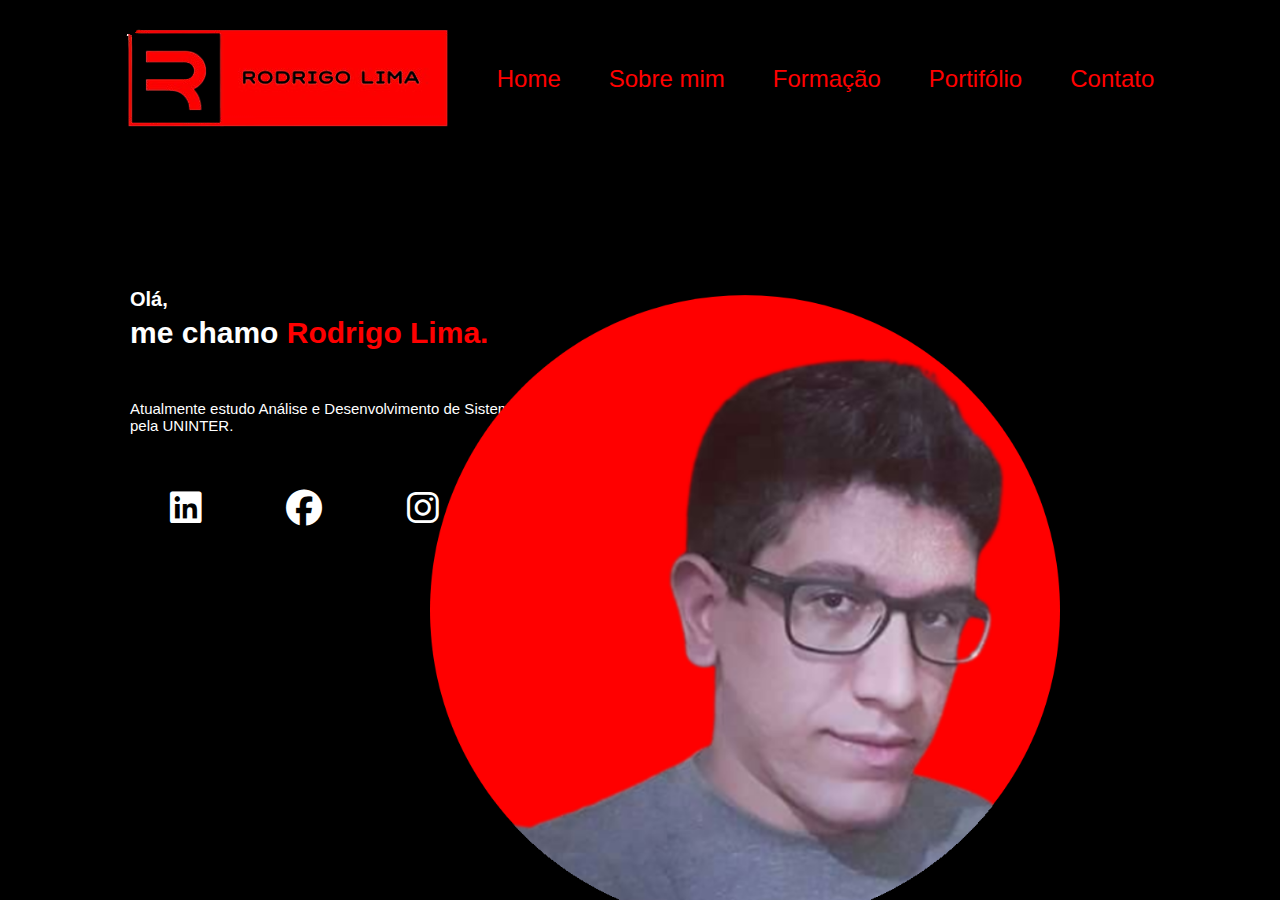
<file: index.html>
<!DOCTYPE html>
<html lang="en">
<head>
    <meta charset="UTF-8">
    <meta name="viewport" content="width=device-width, initial-scale=1.0">
    <!-- Link para o Font Awesome, que fornece ícones sociais e outros -->
    <link rel="stylesheet" href="https://cdnjs.cloudflare.com/ajax/libs/font-awesome/6.1.0/css/all.min.css">
    <!-- Link para o arquivo de estilo CSS -->
    <title>Site do Rodrigo Lima</title>
    <link href="css/style.css" rel="stylesheet" />
</head>
<body>
    <!-- Seção com a classe 'background', aplicar um fundo -->
    <div class="background">
        <header>
            <!-- Cabeçalho da página -->
            <div class = cabecalho>
                <li class="logo">
                <img src="Imagens/Logo.png";
                </li>
                <!-- Links de navegação -->
                <li>
                    <a href = "index.html"> Home</a>
                </li>
                <li>
                    <a href = "sobre.html"> Sobre mim</a>
                </li>
                <li>
                    <a href = "formacao.html"> Formação</a>
                </li>
                <li>
                    <a href = "portifolio.html"> Portifólio</a>
                </li>
                <li>
                    <a href = "contato.html"> Contato</a>
                </li>
            </div>
        </header>
        <!-- Container para o texto principal da página -->
        <div class="container-text">
            <div class="text">
                <h1>
                    Olá,
                </h1>
                <h2>
                    me chamo <span>Rodrigo Lima.</span>
                </h2>
                <p>
                    Atualmente estudo Análise e Desenvolvimento de Sistemas, <br> pela UNINTER.
                </p>
                <!-- Espaços extras para separar conteúdo -->
                <br><br><br>
                <!-- Links para redes sociais com ícones do Font Awesome -->
                <div class="redes">
                    <a href="https://www.linkedin.com/in/RodrigoLima99"><i class="fa-brands fa-linkedin"></i></a>
                    <a href="https://www.facebook.com/RodrigoLima99"><i class="fa-brands fa-facebook"></i></a>
                    <a href="https://www.instagram.com/RodrigoLima99"><i class="fa-brands fa-instagram"></i></a>
                </div>
            </div>
        </div>
        <br>       
    </div>
    <!-- Seção com uma foto -->
    <div>
        <img class=foto src="Imagens/Foto.png">
    </div>
</body>
</html>
</file>
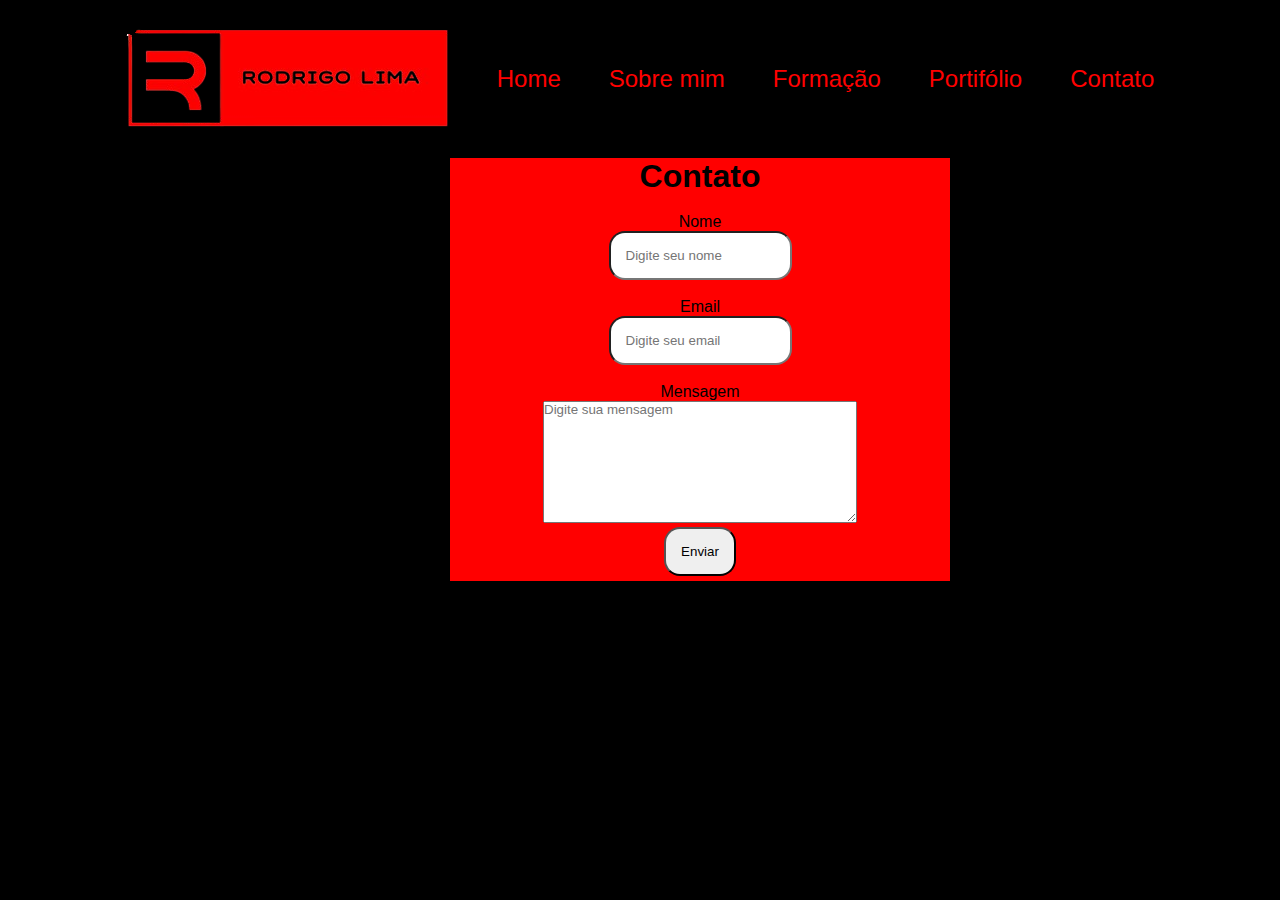
<file: contato.html>
<!DOCTYPE html>
<html lang="en">
<head>
    <meta charset="UTF-8">
    <meta name="viewport" content="width=device-width, initial-scale=1.0">
    <!-- Link para o Font Awesome, que fornece ícones sociais e outros -->
    <link rel="stylesheet" href="https://cdnjs.cloudflare.com/ajax/libs/font-awesome/6.1.0/css/all.min.css">
    <!-- Link para o arquivo de estilo CSS -->
    <title>Site do Rodrigo Lima</title>
    <link href="css/style.css" rel="stylesheet" />
</head>
<body>
    <!-- Seção com a classe 'background', aplicar um fundo -->
    <div class="background">
        <header>
            <!-- Cabeçalho da página -->
            <div class = cabecalho>
                <li class="logo">
                <img src="Imagens/Logo.png";
                </li>
                <!-- Links de navegação -->
                <li>
                    <a href = "index.html"> Home</a>
                </li>
                <li>
                    <a href = "sobre.html"> Sobre mim</a>
                </li>
                <li>
                    <a href = "formacao.html"> Formação</a>
                </li>
                <li>
                    <a href = "portifolio.html"> Portifólio</a>
                </li>
                <li>
                    <a href = "contato.html"> Contato</a>
                </li>
            </div>
        </header>

<!-- Div que contém o formulário de contato -->
<div class="formulario">
    <!-- Título da seção de contato -->
    <h1>Contato</h1>
    <!-- Formulário que será enviado para a API -->
    <form action="https://api.staticforms.xyz/submit" method="post">
        <!-- Campo de entrada para o nome do usuário -->
        <br><label>Nome</label><br>
        <input type="text" name="name" placeholder="Digite seu nome">
        <!-- Campo de entrada para o e-mail do usuário -->
        <br><br><label>Email</label><br>
        <input type="email" name="email" placeholder="Digite seu email">
        <!-- Área de texto para a mensagem do usuário -->
        <br><br><label>Mensagem</label><br>
        <textarea name="message" cols="40" rows="8" placeholder="Digite sua mensagem"></textarea><br>
        <!-- Botão para enviar o formulário -->
        <button type="submit">Enviar</button>

        <!-- Campos ocultos para integração com a API -->
        <input type="hidden" name="accessKey" value="632f0d64-43a5-4b7e-8acd-0fe8829af222">
        <input type="hidden" name="redirectTo" value="https://www.google.com.br">
    </form>    
</div>    
</body>
</html>
</file>
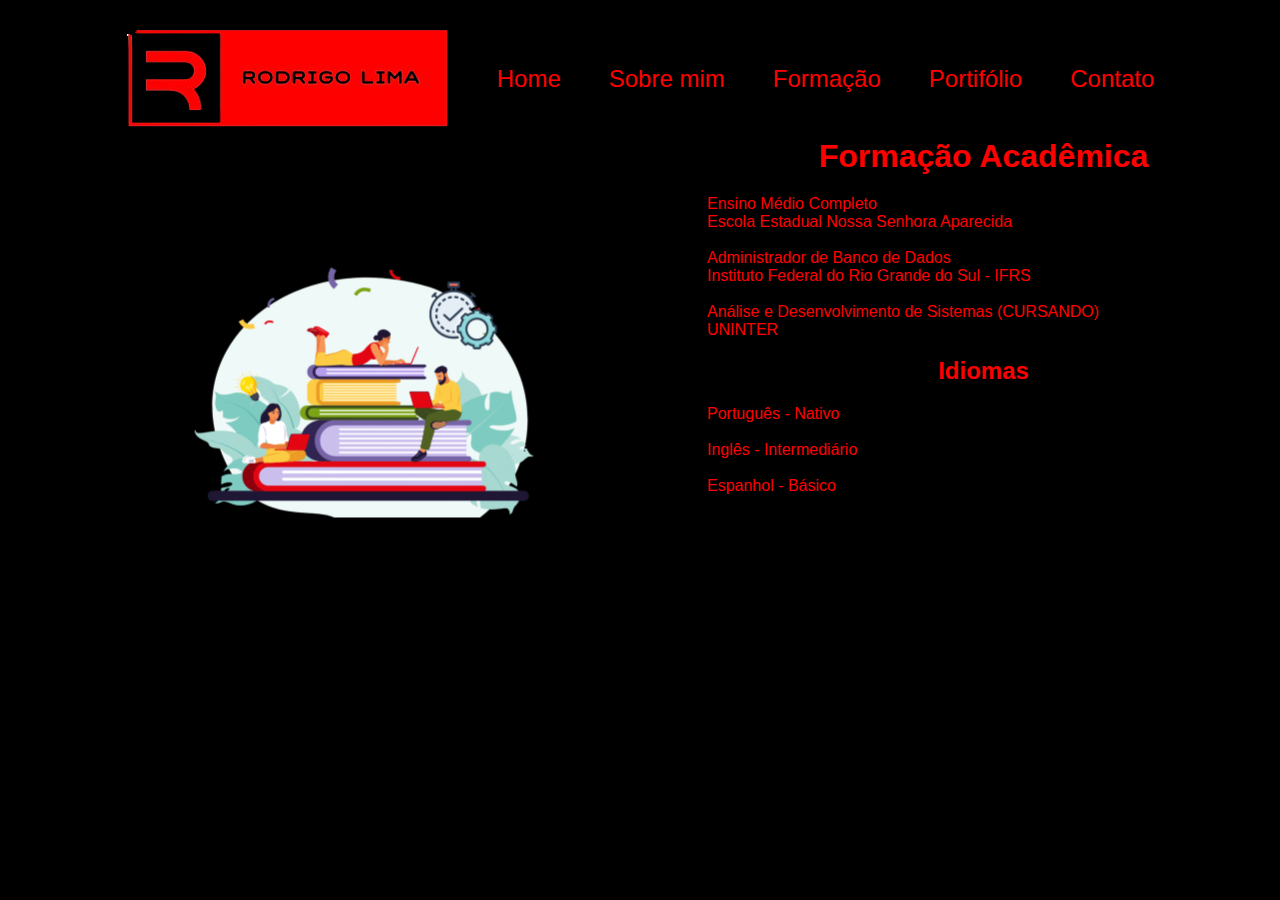
<file: formacao.html>
<!DOCTYPE html>
<html lang="en">
<head>
    <meta charset="UTF-8">
    <meta name="viewport" content="width=device-width, initial-scale=1.0">
    <!-- Link para o Font Awesome, que fornece ícones sociais e outros -->
    <link rel="stylesheet" href="https://cdnjs.cloudflare.com/ajax/libs/font-awesome/6.1.0/css/all.min.css">
    <!-- Link para o arquivo de estilo CSS -->
    <title>Site do Rodrigo Lima</title>
    <link href="css/style.css" rel="stylesheet" />
</head>
<body>
    <!-- Seção com a classe 'background', aplicar um fundo -->
    <div class="background">
        <header>
            <!-- Cabeçalho da página -->
            <div class = cabecalho>
                <li class="logo">
                <img src="Imagens/Logo.png";
                </li>
                <!-- Links de navegação -->
                <li>
                    <a href = "index.html"> Home</a>
                </li>
                <li>
                    <a href = "sobre.html"> Sobre mim</a>
                </li>
                <li>
                    <a href = "formacao.html"> Formação</a>
                </li>
                <li>
                    <a href = "portifolio.html"> Portifólio</a>
                </li>
                <li>
                    <a href = "contato.html"> Contato</a>
                </li>
            </div>
        </header>


    <div class="formacao">
    <!-- Div para a imagem relacionada à formação acadêmica -->
        <div class="imagem-formacao">
            <img src="Imagens/Formacao.png" alt="Montagem de hobbies">
        </div>
    <!-- Div para o texto da seção de formação acadêmica -->
        <div class="texto-formacao">
            <h1>Formação Acadêmica</h1>
        <p>
            Ensino Médio Completo
            <br>
            Escola Estadual Nossa Senhora Aparecida
        </p>
        <br>
        <p>
            Administrador de Banco de Dados
            <br>
            Instituto Federal do Rio Grande do Sul - IFRS
        </p>
        <br>
        <p>
           Análise e Desenvolvimento de Sistemas (CURSANDO)
           <br>
           UNINTER
        </p>
        <br>
        <!-- Subtítulo para idiomas -->
        <h2>Idiomas</h1>
        <!-- Lista de idiomas -->
        <p>
            Português - Nativo
            <br><br>
            Inglês - Intermediário
            <br><br>
            Espanhol - Básico
        </p>
        <br>
        </div>
        
    </div>
        
</body>
</html>
</file>
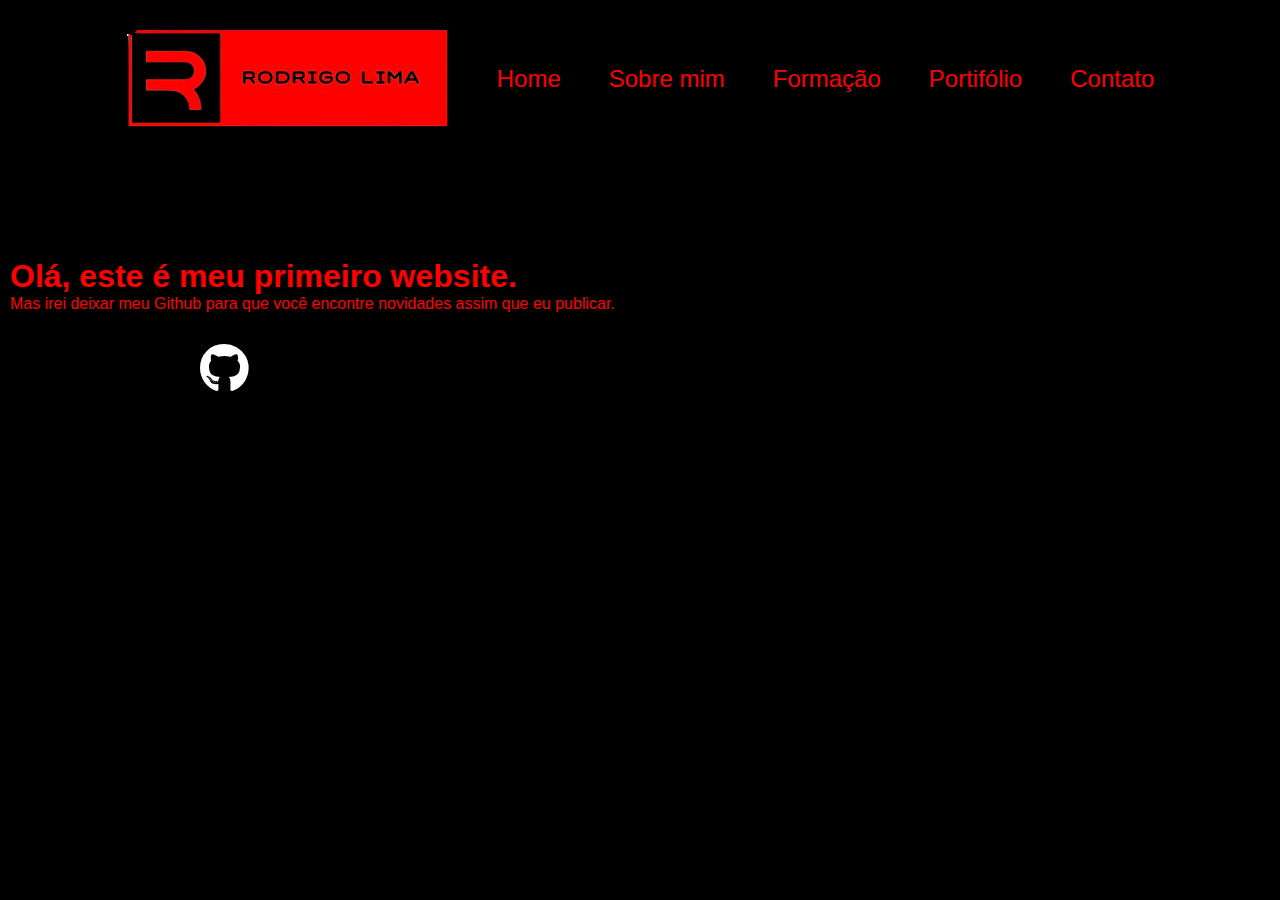
<file: portifolio.html>
<!DOCTYPE html>
<html lang="en">
<head>
    <meta charset="UTF-8">
    <meta name="viewport" content="width=device-width, initial-scale=1.0">
    <!-- Link para o Font Awesome, que fornece ícones sociais e outros -->
    <link rel="stylesheet" href="https://cdnjs.cloudflare.com/ajax/libs/font-awesome/6.1.0/css/all.min.css">
    <!-- Link para o arquivo de estilo CSS -->
    <title>Site do Rodrigo Lima</title>
    <link href="css/style.css" rel="stylesheet" />
</head>
<body>
    <!-- Seção com a classe 'background', aplicar um fundo -->
    <div class="background">
        <header>
            <!-- Cabeçalho da página -->
            <div class = cabecalho>
                <li class="logo">
                <img src="Imagens/Logo.png";
                </li>
                <!-- Links de navegação -->
                <li>
                    <a href = "index.html"> Home</a>
                </li>
                <li>
                    <a href = "sobre.html"> Sobre mim</a>
                </li>
                <li>
                    <a href = "formacao.html"> Formação</a>
                </li>
                <li>
                    <a href = "portifolio.html"> Portifólio</a>
                </li>
                <li>
                    <a href = "contato.html"> Contato</a>
                </li>
            </div>
        </header>

        <!-- Título da seção de portfólio -->
        <div class="text-portifolio">
            <h1>Olá, este é meu primeiro website.</h1>
        <!-- Complemento da seção portfólio -->
            <p>Mas irei deixar meu Github para que você encontre novidades assim que eu publicar.</p><br>
        </div>

        <!-- Div para o link do GitHub com ícone -->
        <div class="git">
            <a href="https://www.github.com/RodrigoLima9910"><i class="fa-brands fa-github"></i></a>
        </div>
    
</body>
</html>
</file>
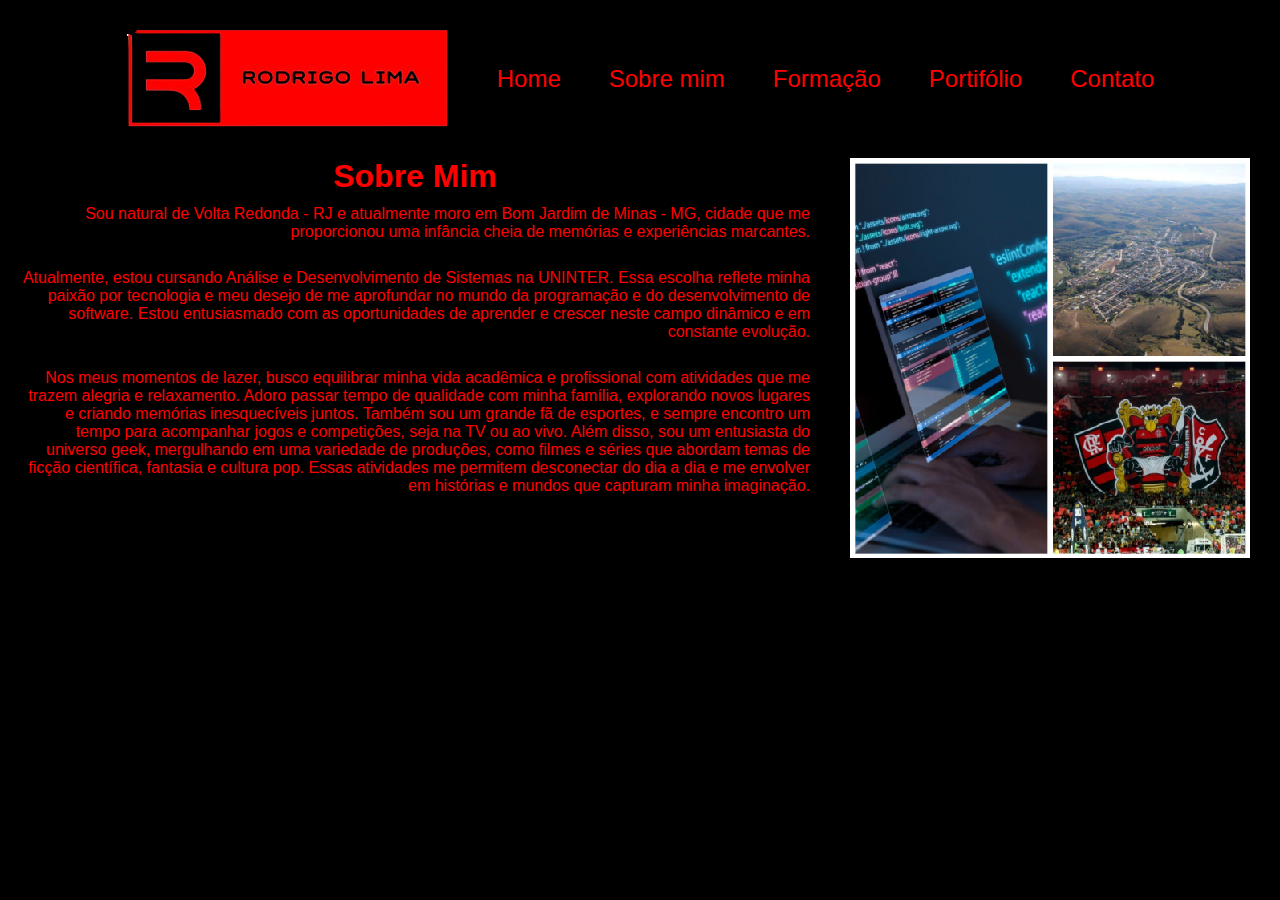
<file: sobre.html>
<!DOCTYPE html>
<html lang="en">
<head>
    <meta charset="UTF-8">
    <meta name="viewport" content="width=device-width, initial-scale=1.0">
    <!-- Link para o Font Awesome, que fornece ícones sociais e outros -->
    <link rel="stylesheet" href="https://cdnjs.cloudflare.com/ajax/libs/font-awesome/6.1.0/css/all.min.css">
    <!-- Link para o arquivo de estilo CSS -->
    <title>Site do Rodrigo Lima</title>
    <link href="css/style.css" rel="stylesheet" />
</head>
<body>
    <!-- Seção com a classe 'background', aplicar um fundo -->
    <div class="background">
        <header>
            <!-- Cabeçalho da página -->
            <div class = cabecalho>
                <li class="logo">
                <img src="Imagens/Logo.png";
                </li>
                <!-- Links de navegação -->
                <li>
                    <a href = "index.html"> Home</a>
                </li>
                <li>
                    <a href = "sobre.html"> Sobre mim</a>
                </li>
                <li>
                    <a href = "formacao.html"> Formação</a>
                </li>
                <li>
                    <a href = "portifolio.html"> Portifólio</a>
                </li>
                <li>
                    <a href = "contato.html"> Contato</a>
                </li>
            </div>
        </header>


    
    <!-- Div principal para a seção "Sobre Mim" -->
    <div class="sobre">
        <!-- Div para o texto da seção -->
        <div class="texto-sobre">
            <!-- Título da seção -->
            <h1>Sobre Mim</h1>
        <!-- Parágrafo com informações pessoais -->
        <p>
            Sou natural de Volta Redonda - RJ e atualmente moro em Bom Jardim de Minas - MG, cidade que me proporcionou uma infância cheia de memórias e experiências marcantes.
        </p>
        <br>
        <!-- Parágrafo sobre estudos e interesses acadêmicos -->
        <p>
            Atualmente, estou cursando Análise e Desenvolvimento de Sistemas na UNINTER. Essa escolha reflete minha paixão por tecnologia e meu desejo de me aprofundar no mundo da programação e do desenvolvimento de software. Estou entusiasmado com as oportunidades de aprender e crescer neste campo dinâmico e em constante evolução.
        </p>
        <br>
        <!-- Parágrafo sobre hobbies e interesses pessoais -->
        <p>
            Nos meus momentos de lazer, busco equilibrar minha vida acadêmica e profissional com atividades que me trazem alegria e relaxamento. Adoro passar tempo de qualidade com minha família, explorando novos lugares e criando memórias inesquecíveis juntos. Também sou um grande fã de esportes, e sempre encontro um tempo para acompanhar jogos e competições, seja na TV ou ao vivo. Além disso, sou um entusiasta do universo geek, mergulhando em uma variedade de produções, como filmes e séries que abordam temas de ficção científica, fantasia e cultura pop. Essas atividades me permitem desconectar do dia a dia e me envolver em histórias e mundos que capturam minha imaginação.
        </p>
        <!-- Div para a imagem relacionada à seção "Sobre Mim" -->
        </div>
        <div class="imagem-sobre">
            <img src="Imagens/Sobre.png" alt="Montagem de hobbies">
        </div>
    </div>
    
</body>
</html>
</file>
<file: css/style.css>
/* Reseta margens e preenchimentos para todos os elementos e define box-sizing */
*{
    margin:0; /* Remove a margem padrão de todos os elementos */
    padding:0; /* Remove o preenchimento padrão de todos os elementos */
    box-sizing: border-box; /* Inclui a borda e o preenchimento na largura e altura total do elemento */
    font-family: Gill Sans, sans-serif; /* Define a fonte padrão */
    list-style: none; /* Remove marcadores de lista */
}

/* Estilo para o fundo da página */
.background{
        background-color:black;
        width:100%;
        height: 100vh;
}

/* Estilo para o cabeçalho principal */
header{
    display:flex;
    justify-content: space-around;
    align-items: left;
}

/* Estilo para o contêiner do cabeçalho */
.cabecalho{
    display: flex;
    gap:3rem;
    margin-top:20px;
    align-items: center;
}

/* Estilo para os links dentro do cabeçalho */
.cabecalho a{
    color:red;
    font-size: 24px;
    text-decoration: none; /* Remover sublinhado */
}

/* Estilo para os links quando estão em hover */
.cabecalho a:hover{
    color:white;
    transition: 0.3s all;
    font-size: 30px;
}

.container-text{
    padding: 150px 0 0 130px;
}

.text h1{
    color: white;
    font-size: 20px;
}

.text h2{
    color: white;
    font-size: 30px;
    margin-top: 5px;
}

.text span{
    color:red;
}

.text p{
    color: white;
    font-size:15px;
    margin-top:50px;
}

/* Estilo para os links de redes sociais */
.redes a{
    color:white;
    padding: 40px;
    font-size: 36px;
}

/* Estilo para a imagem dentro da seção 'foto' */
.foto{
    position: absolute;
    right: 220px;
    bottom: 0;
    height: 70%;
}

/* Estilo para a seção 'sobre' */
.sobre{
    background-color: black;
    color: red;
    display: flex;
    text-align: center;
    font-size: 16px;
    padding: 20px 0 20px 20px;
    }

.texto-sobre {
        padding-right: 40px; /* Espaço entre o texto e a imagem */
    }
    
.imagem-sobre{
    margin-right: 30px;
}

.texto-sobre p{
    text-align: right;
    margin-top: 10px;
}

/* Estilo para a seção 'formação' */
.formacao{
    background-color: black;
    width:100%;
    color: red;
    display: flex;
    align-items:start;
    text-align: justify;
    font-size: 16px;
    padding: 0 20px 20px 20px;
    }

.imagem-formacao {
    transform: scale(0.5);
    display: flex;
    justify-content: center; /* Centraliza a imagem horizontalmente */
 }

.texto-formacao {
    flex: 1; /* Faz com que o texto ocupe o espaço disponível */
}

.texto-formacao h1{
    text-align: center;
    margin-bottom: 20px;
}

.texto-formacao h2{
    text-align: center;
    margin-bottom: 20px;
}

/* Estilo para o formulário */
.formulario{
    background-color: red;
    margin-top: 20px;
    margin-left: 450px;
    text-align: center;
    align-items: left;
    width: 500px;
    color: black;
}

form input{
    padding:15px;
    border-radius: 16px;
}

form button{
    padding: 15px;
    border-radius: 16px;
    margin-bottom: 5px;
}

/* Estilo para o formulário */
.text-portifolio{
    padding:120px 10px 10px 10px;
    color:red;
}

/* Estilo para o link do GitHub */
.git     a{
    color:white;
    padding: 200px;
    font-size: 50px;
}
</file>
